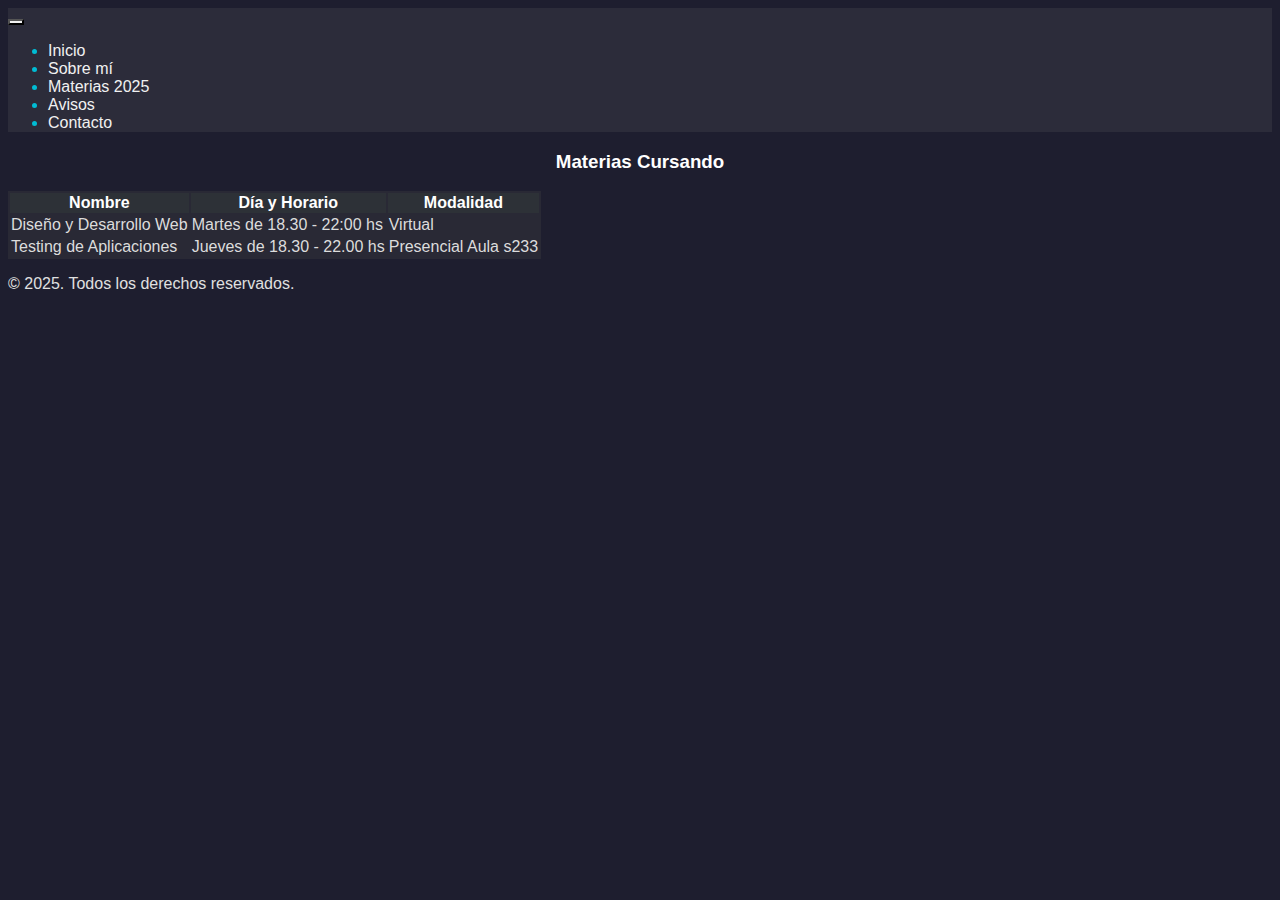
<file: index.html>
<!DOCTYPE html>
<html lang="ES">

<head>
    <meta charset="UTF-8">
    <meta name="viewport" content="width=device-width, initial-scale=1.0">
    <link href="https://cdn.jsdelivr.net/npm/bootstrap@5.3.5/dist/css/bootstrap.min.css" rel="stylesheet"
        integrity="sha384-SgOJa3DmI69IUzQ2PVdRZhwQ+dy64/BUtbMJw1MZ8t5HZApcHrRKUc4W0kG879m7" crossorigin="anonymous">
    <link rel="stylesheet" href="styles/estilosGenerales.css">
    <title>Sitio integrador</title>
</head>

<body class="d-flex flex-column min-vh-100">
    <header class="p-2">
        <nav class="navbar navbar-expand-lg ">
            <div class="container-fluid">
                <button class="navbar-toggler" type="button" data-bs-toggle="collapse"
                    data-bs-target="#navbarNavDropdown" aria-controls="navbarNavDropdown" aria-expanded="false"
                    aria-label="Toggle navigation">
                    <span class="navbar-toggler-icon"></span>
                </button>
                <div class="justify-content-center collapse navbar-collapse" id="navbarNavDropdown">
                    <ul class="navbar-nav">
                        <li class="nav-item p-1">
                            <a class="nav-link navbar-brand" href="index.html">Inicio</a>
                        </li>
                        <li class="nav-item p-1">
                            <a class="nav-link navbar-brand" href="sobre_mi.html">Sobre mí</a>
                        </li>
                        <li class="nav-item p-1">
                            <a class="nav-link navbar-brand" href="Materias_2025.html">Materias 2025</a>
                        </li>
                        <li class="nav-item p-1">
                            <a class="nav-link navbar-brand" href="Avisos.html">Avisos</a>
                        </li>
                        <li class="nav-item p-1">
                            <a class="nav-link navbar-brand" href="Contacto.html">Contacto</a>
                        </li>
                    </ul>
                </div>
            </div>
        </nav>
    </header>
    <main class="p-2">
        <div class="container-fluid col-md-4 col-lg-8">
            <div class="row p-4">
                <div class="col d-flex flex-row justify-content-center align-content-center">
                    <h3 class="titulosh3"> Materias Cursando</h3>
                </div>
            </div>
            <table class="table estilosTablas p-2">
                <thead>
                    <tr>
                        <th scope="col">Nombre</th>
                        <th scope="col">Día y Horario</th>
                        <th scope="col">Modalidad</th>
                    </tr>
                </thead>
                <tbody>
                    <tr>
                        <td>Diseño y Desarrollo Web</td>
                        <td>Martes de 18.30 - 22:00 hs</td>
                        <td>Virtual</td>
                    </tr>
                    <tr>

                        <td>Testing de Aplicaciones</td>
                        <td>Jueves de 18.30 - 22.00 hs</td>
                        <td>Presencial Aula s233</td>
                    </tr>
                </tbody>
            </table>
        </div>
    </main>
    <footer class="p-2 py-3 mt-auto">
        <div class="container-fluid d-flex justify-content-center">
            <p>&copy; 2025. Todos los derechos reservados.</p>
        </div>
    </footer>
    <script src="https://cdn.jsdelivr.net/npm/bootstrap@5.3.5/dist/js/bootstrap.bundle.min.js"
        integrity="sha384-k6d4wzSIapyDyv1kpU366/PK5hCdSbCRGRCMv+eplOQJWyd1fbcAu9OCUj5zNLiq"
        crossorigin="anonymous"></script>
</body>

</html>
</file>
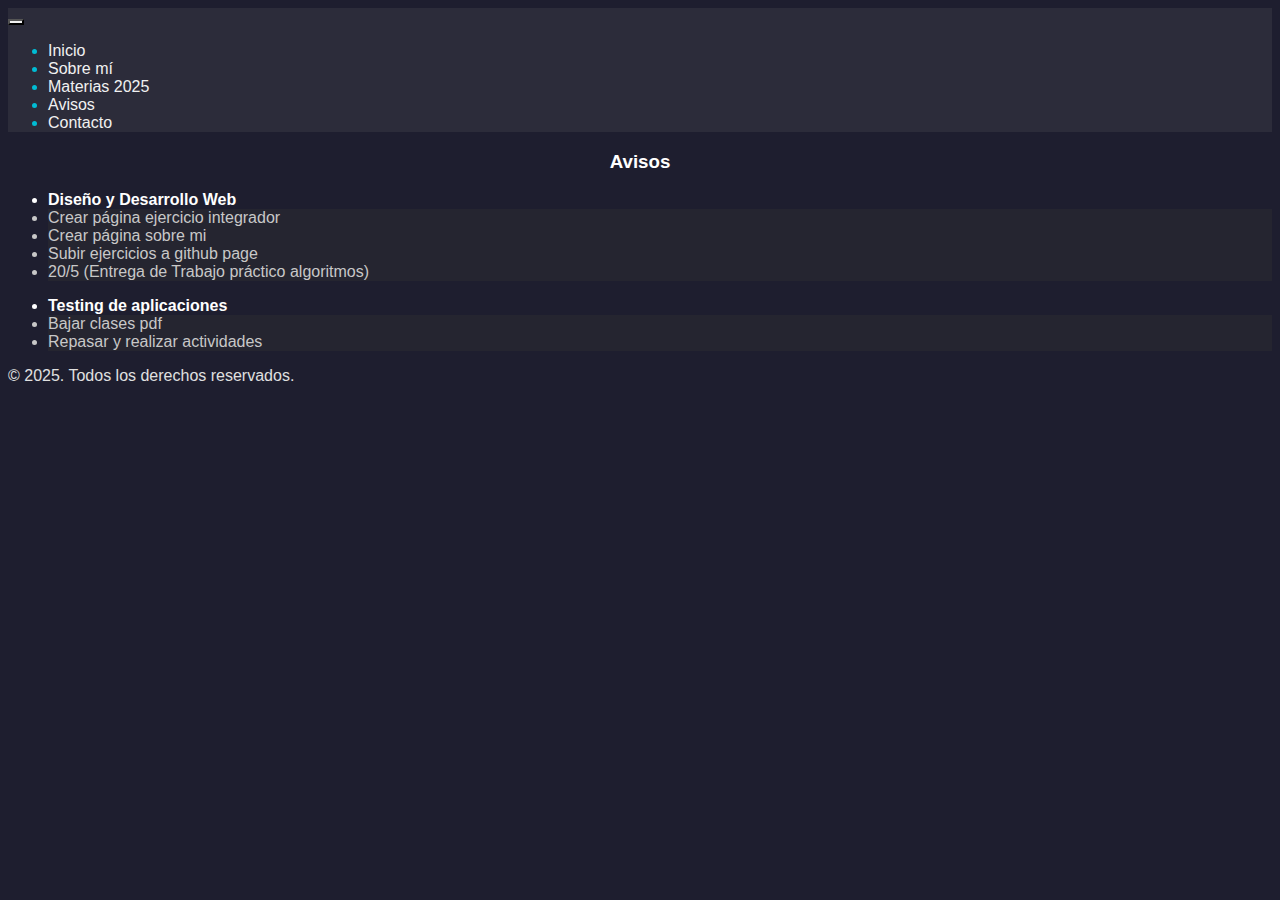
<file: Avisos.html>
<!doctype html>
<html>

<head>
    <meta charset="UTF-8">
    <meta name="viewport" content="width=device-width, initial-scale=1.0">
    <link href="https://cdn.jsdelivr.net/npm/bootstrap@5.3.5/dist/css/bootstrap.min.css" rel="stylesheet"
        integrity="sha384-SgOJa3DmI69IUzQ2PVdRZhwQ+dy64/BUtbMJw1MZ8t5HZApcHrRKUc4W0kG879m7" crossorigin="anonymous">
    <link rel="stylesheet" href="styles/estilosGenerales.css">
    <title>Avisos</title>
</head>

<body class="d-flex flex-column min-vh-100">
    <header class="p-2">
        <nav class="navbar navbar-expand-lg">
            <div class="container-fluid">
                <button class="navbar-toggler" type="button" data-bs-toggle="collapse"
                    data-bs-target="#navbarNavDropdown" aria-controls="navbarNavDropdown" aria-expanded="false"
                    aria-label="Toggle navigation">
                    <span class="navbar-toggler-icon"></span>
                </button>
                <div class="justify-content-center collapse navbar-collapse" id="navbarNavDropdown">
                    <ul class="navbar-nav">
                        <li class="nav-item p-1">
                            <a class="nav-link navbar-brand" href="index.html">Inicio</a>
                        </li>
                        <li class="nav-item p-1">
                            <a class="nav-link navbar-brand" href="sobre_mi.html">Sobre mí</a>
                        </li>
                        <li class="nav-item p-1">
                            <a class="nav-link navbar-brand" href="Materias_2025.html">Materias 2025</a>
                        </li>
                        <li class="nav-item p-1">
                            <a class="nav-link navbar-brand" href="Avisos.html">Avisos</a>
                        </li>
                        <li class="nav-item p-1">
                            <a class="nav-link navbar-brand" href="Contacto.html">Contacto</a>
                        </li>
                    </ul>
                </div>
            </div>
        </nav>
    </header>
    <main class="p-2">
        <div class="container-fluid col-md-8 col-lg-10">

            <div class="row p-4">
                <div class="col d-flex flex-row justify-content-center align-content-center">
                    <h3 class="titulosh3"> Avisos </h3>
                </div>
            </div>

            <ul class="p-2 list-group list-group-flush">
                <li class="list-group-item active">Diseño y Desarrollo Web</li>
                <li class="list-group-item">Crear página ejercicio integrador</li>
                <li class="list-group-item">Crear página sobre mi</li>
                <li class="list-group-item">Subir ejercicios a github page</li>
                <li class="list-group-item">20/5 (Entrega de Trabajo práctico algoritmos)</li>
            </ul>

            <ul class="p-2 list-group list-group-flush">
                <li class="list-group-item active">Testing de aplicaciones</li>
                <li class="list-group-item">Bajar clases pdf</li>
                <li class="list-group-item">Repasar y realizar actividades </li>
            </ul>
        </div>
    </main>
    <footer class="p-2 py-3 mt-auto">
        <div class="container-fluid d-flex justify-content-center">
            <p>&copy; 2025. Todos los derechos reservados.</p>
        </div>
    </footer>
    <script src="https://cdn.jsdelivr.net/npm/bootstrap@5.3.5/dist/js/bootstrap.bundle.min.js"
        integrity="sha384-k6d4wzSIapyDyv1kpU366/PK5hCdSbCRGRCMv+eplOQJWyd1fbcAu9OCUj5zNLiq"
        crossorigin="anonymous"></script>
</body>

</html>
</file>
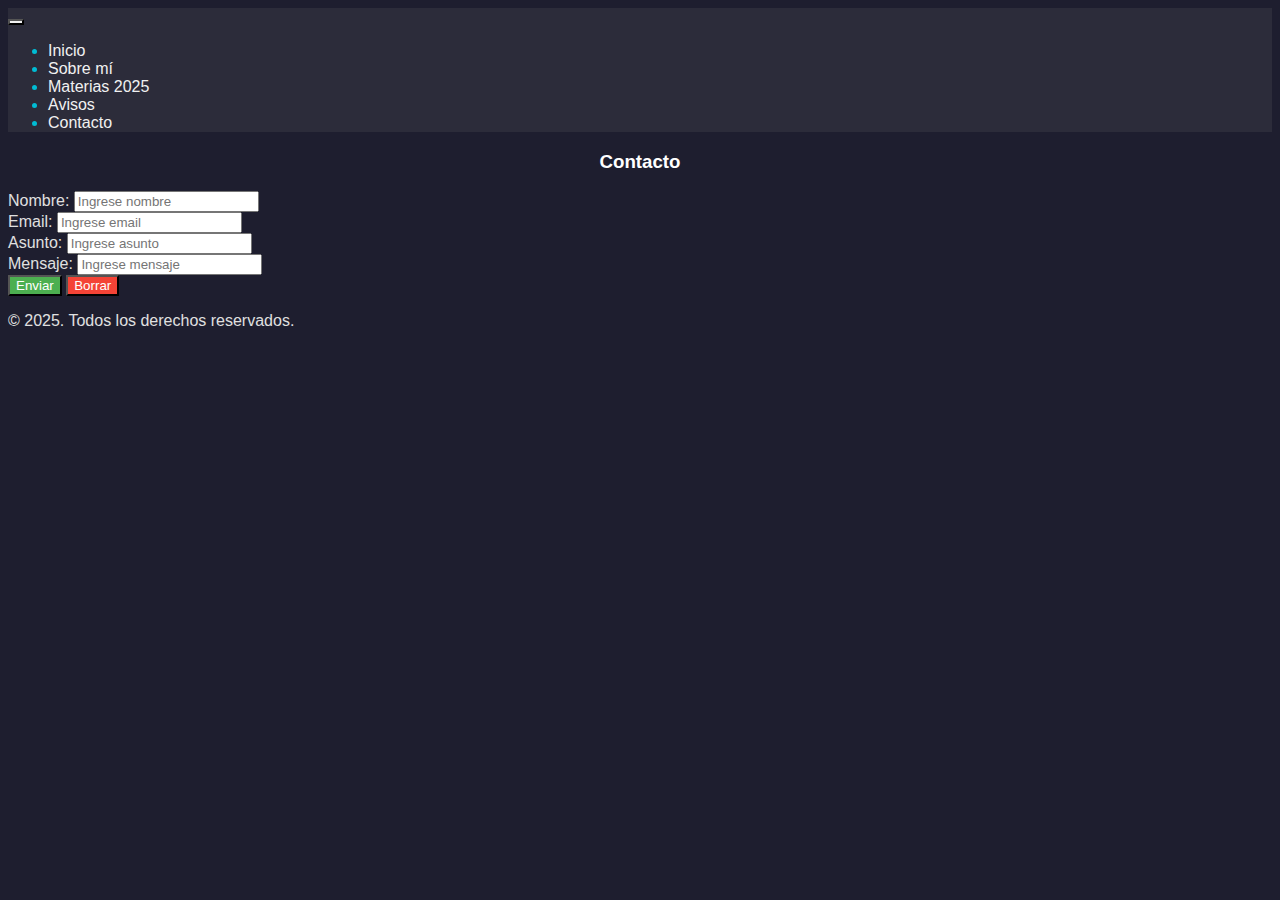
<file: Contacto.html>
<!doctype html>
<html>

<head>
    <meta charset="UTF-8">
    <meta name="viewport" content="width=device-width, initial-scale=1.0">
    <link href="https://cdn.jsdelivr.net/npm/bootstrap@5.3.5/dist/css/bootstrap.min.css" rel="stylesheet"
        integrity="sha384-SgOJa3DmI69IUzQ2PVdRZhwQ+dy64/BUtbMJw1MZ8t5HZApcHrRKUc4W0kG879m7" crossorigin="anonymous">
    <link rel="stylesheet" href="styles/estilosGenerales.css">
    <title>Contacto</title>
</head>

<body class="d-flex flex-column min-vh-100">
    <header class="p-2">
        <nav class="navbar navbar-expand-lg">
            <div class="container-fluid">
                <button class="navbar-toggler" type="button" data-bs-toggle="collapse"
                    data-bs-target="#navbarNavDropdown" aria-controls="navbarNavDropdown" aria-expanded="false"
                    aria-label="Toggle navigation">
                    <span class="navbar-toggler-icon"></span>
                </button>
                <div class="justify-content-center collapse navbar-collapse" id="navbarNavDropdown">
                    <ul class="navbar-nav">
                        <li class="nav-item p-1">
                            <a class="nav-link navbar-brand" href="index.html">Inicio</a>
                        </li>
                        <li class="nav-item p-1">
                            <a class="nav-link navbar-brand" href="sobre_mi.html">Sobre mí</a>
                        </li>
                        <li class="nav-item p-1">
                            <a class="nav-link navbar-brand" href="Materias_2025.html">Materias 2025</a>
                        </li>
                        <li class="nav-item p-1">
                            <a class="nav-link navbar-brand" href="Avisos.html">Avisos</a>
                        </li>
                        <li class="nav-item p-1">
                            <a class="nav-link navbar-brand" href="Contacto.html">Contacto</a>
                        </li>
                    </ul>
                </div>
            </div>
        </nav>
    </header>
    <main class="p-2">
        <div class="container-fluid d-flex  flex-column justify-content-center">
            <div class="row p-4">
                <div class="row d-flex flex-row justify-content-center align-content-center">
                    <h3 class="titulosh3"> Contacto </h3>
                </div>
            </div>
            <div class="row p-2">
                <form class="p-2 d-flex flex-column align-items-center">
                    <div class="row col-md-3 col-lg-6">
                        <div class="form-group p-2">
                            <label for="inputNombre">Nombre:</label>
                            <input type="text" class="form-control" id="inputNombre" aria-describedby="Ingrese nombre"
                                placeholder="Ingrese nombre">
                        </div>
                        <div class="form-group p-2">
                            <label for="inputMail">Email:</label>
                            <input type="email" class="form-control" id="inputMail" aria-describedby="Ingrese email"
                                placeholder="Ingrese email">
                        </div>
                        <div class="form-group p-2">
                            <label for="inputAsunto">Asunto:</label>
                            <input type="textarea" class="form-control" id="inputAsunto"
                                aria-describedby="Ingrese asunto" placeholder="Ingrese asunto">
                        </div>
                        <div class="form-group p-2">
                            <label for="inputMensaje">Mensaje:</label>
                            <input type="textarea" class="form-control" id="inputMensaje"
                                aria-describedby="Ingrese mensaje" placeholder="Ingrese mensaje">
                        </div>
                    </div>
                    <div class="row col-md-2 col-lg-6 d-flex flex-row justify-content-between p-2">
                        <button type="submit" class="btn  mt-4 col-md-1 col-lg-4 p-1 botonEnviar">Enviar</button>
                        <button type="reset" class="btn  mt-4 col-md-1 col-lg-4 p-1 botonBorrar">Borrar</button>

                    </div>
                </form>
            </div>
    </main>
    <footer class="p-2 py-3 mt-auto">
        <div class="container-fluid d-flex justify-content-center">
            <p>&copy; 2025. Todos los derechos reservados.</p>
        </div>
    </footer>
    <script src="https://cdn.jsdelivr.net/npm/bootstrap@5.3.5/dist/js/bootstrap.bundle.min.js"
        integrity="sha384-k6d4wzSIapyDyv1kpU366/PK5hCdSbCRGRCMv+eplOQJWyd1fbcAu9OCUj5zNLiq"
        crossorigin="anonymous"></script>
</body>

</html>
</file>
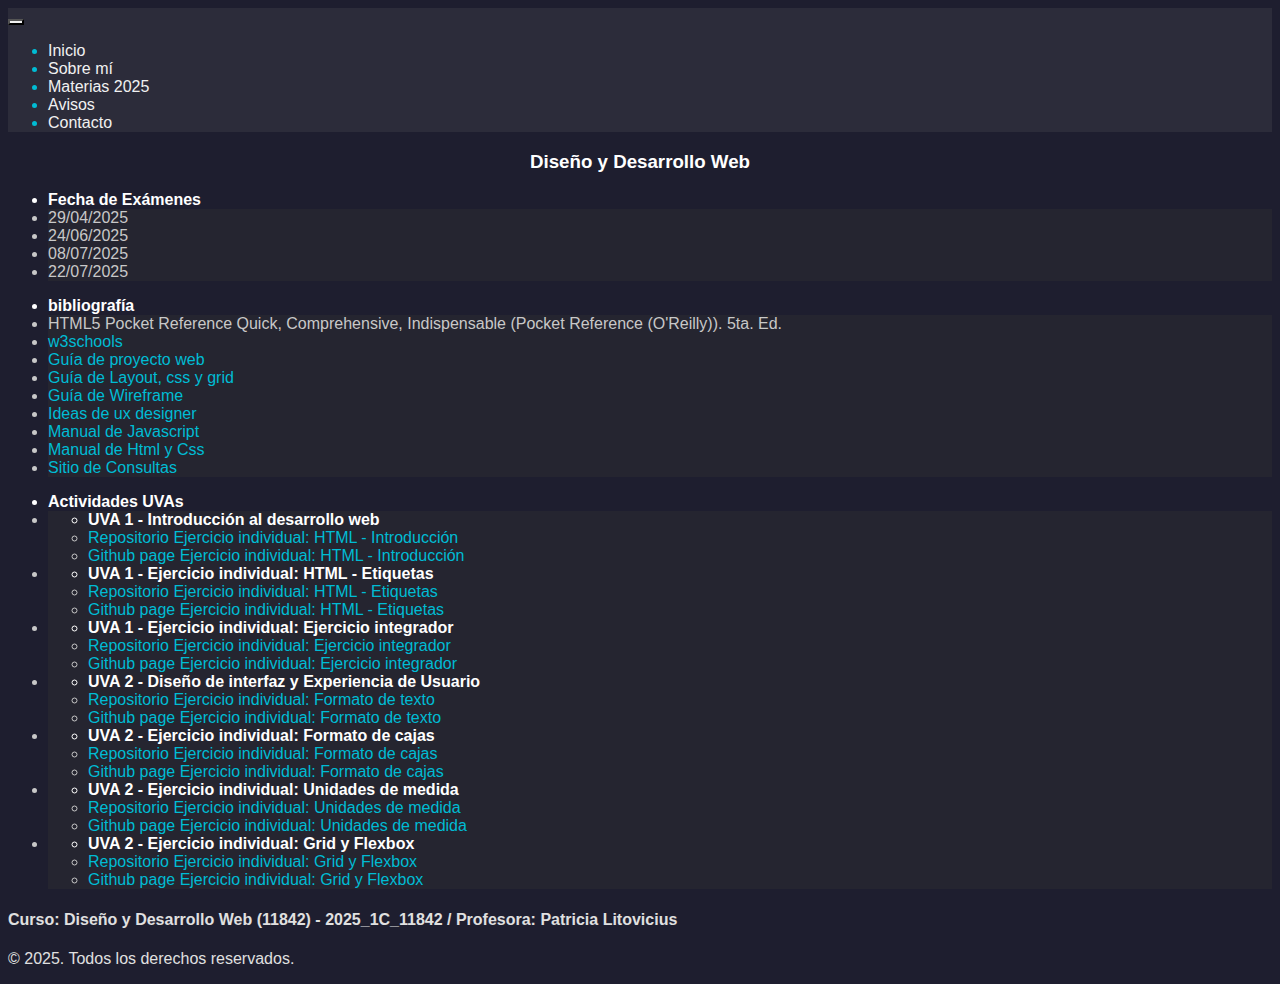
<file: diseñoDesarrolloWeb.html>
<!DOCTYPE html>
<html lang="ES">

<head>
  <meta charset="UTF-8">
  <meta name="viewport" content="width=device-width, initial-scale=1.0">
  <link href="https://cdn.jsdelivr.net/npm/bootstrap@5.3.5/dist/css/bootstrap.min.css" rel="stylesheet"
    integrity="sha384-SgOJa3DmI69IUzQ2PVdRZhwQ+dy64/BUtbMJw1MZ8t5HZApcHrRKUc4W0kG879m7" crossorigin="anonymous">
  <link rel="stylesheet" href="styles/estilosGenerales.css">
  <title>Diseño y Desarrollo Web</title>
</head>

<body class="d-flex flex-column min-vh-100">
  <header class="p-2">
    <nav class="navbar navbar-expand-lg">
      <div class="container-fluid">
        <button class="navbar-toggler" type="button" data-bs-toggle="collapse" data-bs-target="#navbarNavDropdown"
          aria-controls="navbarNavDropdown" aria-expanded="false" aria-label="Toggle navigation">
          <span class="navbar-toggler-icon"></span>
        </button>
        <div class="justify-content-center collapse navbar-collapse" id="navbarNavDropdown">
          <ul class="navbar-nav">
            <li class="nav-item p-1">
              <a class="nav-link navbar-brand" href="index.html">Inicio</a>
            </li>
            <li class="nav-item p-1">
              <a class="nav-link navbar-brand" href="sobre_mi.html">Sobre mí</a>
            </li>
            <li class="nav-item p-1">
              <a class="nav-link navbar-brand" href="Materias_2025.html">Materias 2025</a>
            </li>
            <li class="nav-item p-1">
              <a class="nav-link navbar-brand" href="Avisos.html">Avisos</a>
            </li>
            <li class="nav-item p-1">
              <a class="nav-link navbar-brand" href="Contacto.html">Contacto</a>
            </li>
          </ul>
        </div>
      </div>
    </nav>
  </header>
  <main class="p-2">
    <div class="container-fluid d-flex flex-column col-md-8 col-lg-10">
      <div class="row p-4">
        <div class="col d-flex flex-row justify-content-center align-content-center">
          <h3 class="titulosh3"> Diseño y Desarrollo Web</h3>
        </div>
      </div>
      <div class="row p-2 ">
        <div class="col p-2 ">
          <div class="row p-2">
            <ul class="p-2 list-group list-group-flush">
              <li class="list-group-item active">Fecha de Exámenes</li>
              <li class="list-group-item">29/04/2025</li>
              <li class="list-group-item">24/06/2025</li>
              <li class="list-group-item">08/07/2025</li>
              <li class="list-group-item">22/07/2025</li>
            </ul>
          </div>
          <div class="row p-2">
            <ul class="p-2 list-group list-group-flush">
              <li class="list-group-item active">bibliografía</li>
              <li class="list-group-item">HTML5 Pocket Reference Quick, Comprehensive, Indispensable (Pocket Reference
                (O'Reilly)). 5ta. Ed.</li>
              <li class="list-group-item" target="_blank"><a href="https://www.w3schools.com/">w3schools</a></li>
              <li class="list-group-item"><a href="bibliografia/Guía de proyecto web.pdf" download="Guía de proyecto
                web" target="_blank">Guía de proyecto
                  web</a>
              </li>
              <li class="list-group-item"><a href="bibliografia/Guía de layout, css y grid.pdf" download="Guía de
                Layout, css y grid" target="_blank">Guía de
                  Layout, css y grid</a>
              </li>
              <li class="list-group-item"><a href="bibliografia/Guía de wireframe.pdf" download="Guía de
                Wireframe" target="_blank">Guía de
                  Wireframe</a>
              </li>
              <li class="list-group-item"><a href="bibliografia/Ideas ux designer.pdf" download="Ideas de ux designer"
                  target="_blank">Ideas de ux designer</a>
              </li>
              <li class="list-group-item"><a href="bibliografia/Javascript.docx" download="Manual de Javascript"
                  target="_blank">Manual
                  de Javascript</a>
              </li>
              <li class="list-group-item"><a href="bibliografia/Manual html y css.pdf" download="Manual de Html y Css"
                  target="_blank">Manual
                  de Html y Css</a>
              </li>
              <li class="list-group-item"><a href="bibliografia/Sitios de consulta.docx" download="Sitios de Consulta"
                  target="_blank">Sitio de Consultas</a>
              </li>
            </ul>
          </div>
        </div>
        <div class="col p-2">
          <ul class="p-2 list-group list-group-flush">
            <li class="list-group-item active">Actividades UVAs</li>
            <li class="list-group-item">
              <ul class="p-2 list-group list-group-flush">
                <li class="list-group-item active">UVA 1 - Introducción al desarrollo web</li>
                <li class="list-group-item"><a href="https://github.com/gpuade/grpuva1htmletiquetas.git"
                    target="_blank">Repositorio Ejercicio individual: HTML - Introducción </a>
                </li>
                <li class="list-group-item"><a href="https://gpuade.github.io/grpuva1introduccion/"
                    target="_blank">Github page Ejercicio individual: HTML - Introducción </a>
                </li>
              </ul>
            </li>
            <li class="list-group-item">
              <ul class="p-2 list-group list-group-flush">
                <li class="list-group-item active">UVA 1 - Ejercicio individual: HTML - Etiquetas</li>
                <li class="list-group-item"><a href="https://github.com/gpuade/grpuva1htmletiquetas.git"
                    target="_blank">Repositorio Ejercicio individual: HTML - Etiquetas </a>
                </li>
                <li class="list-group-item"><a href="https://gpuade.github.io/grpuva1htmletiquetas/"
                    target="_blank">Github page Ejercicio individual: HTML - Etiquetas </a>
                </li>
              </ul>
            </li>
            <li class="list-group-item">
              <ul class="p-2 list-group list-group-flush">
                <li class="list-group-item active">UVA 1 - Ejercicio individual: Ejercicio integrador </li>
                <li class="list-group-item"><a href="https://github.com/gpuade/grpuva1ei.git"
                    target="_blank">Repositorio Ejercicio individual: Ejercicio integrador </a>
                </li>
                <li class="list-group-item"><a href="https://gpuade.github.io/grpuva1ei/" target="_blank">Github page
                    Ejercicio individual: Ejercicio integrador </a>
                </li>
              </ul>
            </li>

            <li class="list-group-item">
              <ul class="p-2 list-group list-group-flush">
                <li class="list-group-item active">UVA 2 - Diseño de interfaz y Experiencia de Usuario</li>
                <li class="list-group-item"><a href="https://github.com/gpuade/uva2formatotexto.git"
                    target="_blank">Repositorio Ejercicio individual: Formato de texto </a>
                </li>
                <li class="list-group-item"><a href="https://gpuade.github.io/uva2formatotexto/index.html"
                    target="_blank">Github page
                    Ejercicio individual: Formato de texto </a>
                </li>
              </ul>
            </li>
            <li class="list-group-item">
              <ul class="p-2 list-group list-group-flush">
                <li class="list-group-item active">UVA 2 - Ejercicio individual: Formato de cajas</li>
                <li class="list-group-item"><a href="https://github.com/gpuade/uva2formatocajas.git"
                    target="_blank">Repositorio Ejercicio individual: Formato de cajas </a>
                </li>
                <li class="list-group-item"><a href="https://gpuade.github.io/uva2formatocajas/" target="_blank">Github
                    page
                    Ejercicio individual: Formato de cajas </a>
                </li>
              </ul>
            </li>
            <li class="list-group-item">
              <ul class="p-2 list-group list-group-flush">
                <li class="list-group-item active">UVA 2 - Ejercicio individual: Unidades de medida</li>
                <li class="list-group-item"><a href="https://github.com/gpuade/uva2_entrega_chichilo.git"
                    target="_blank">Repositorio Ejercicio individual: Unidades de medida </a>
                </li>
                <li class="list-group-item"><a href="https://gpuade.github.io/uva2_entrega_chichilo"
                    target="_blank">Github
                    page
                    Ejercicio individual: Unidades de medida </a>
                </li>
              </ul>
            </li>
            <li class="list-group-item">
              <ul class="p-2 list-group list-group-flush">
                <li class="list-group-item active">UVA 2 - Ejercicio individual: Grid y Flexbox</li>
                <li class="list-group-item"><a href="https://github.com/gpuade/uva2_grid_flexbox.git"
                    target="_blank">Repositorio Ejercicio individual: Grid y Flexbox</a>
                </li>
                <li class="list-group-item"><a href="https://gpuade.github.io/uva2_grid_flexbox/" target="_blank">Github
                    page
                    Ejercicio individual: Grid y Flexbox
                  </a>
                </li>
              </ul>
            </li>
          </ul>
        </div>
      </div>
      <div class="row p-2">
        <h4 class="tituloDisDesWeb"> Curso: Diseño y Desarrollo Web (11842) - 2025_1C_11842 / Profesora: Patricia
          Litovicius </h4>
      </div>
    </div>
    </div>

  </main>
  <footer class="p-2 py-3 mt-auto">
    <div class="container-fluid d-flex justify-content-center">
      <p>&copy; 2025. Todos los derechos reservados.</p>
    </div>
  </footer>
  <script src="https://cdn.jsdelivr.net/npm/bootstrap@5.3.5/dist/js/bootstrap.bundle.min.js"
    integrity="sha384-k6d4wzSIapyDyv1kpU366/PK5hCdSbCRGRCMv+eplOQJWyd1fbcAu9OCUj5zNLiq"
    crossorigin="anonymous"></script>
</body>

</html>
</file>
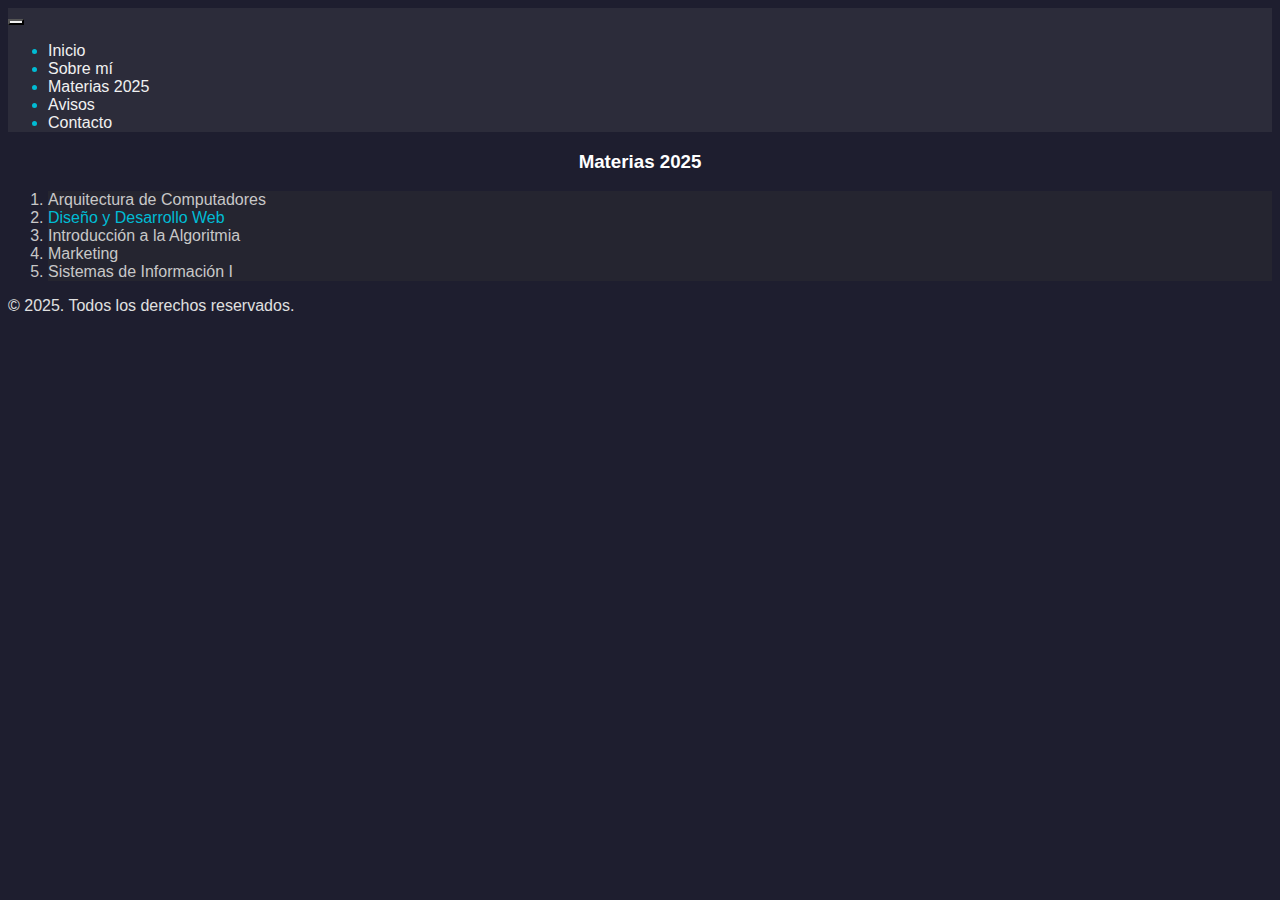
<file: Materias_2025.html>
<!doctype html>
<html>

<head>
    <meta charset="UTF-8">
    <meta name="viewport" content="width=device-width, initial-scale=1.0">
    <link href="https://cdn.jsdelivr.net/npm/bootstrap@5.3.5/dist/css/bootstrap.min.css" rel="stylesheet"
        integrity="sha384-SgOJa3DmI69IUzQ2PVdRZhwQ+dy64/BUtbMJw1MZ8t5HZApcHrRKUc4W0kG879m7" crossorigin="anonymous">
    <link rel="stylesheet" href="styles/estilosGenerales.css">
    <title>Materias 2025</title>
</head>

<body class="d-flex flex-column min-vh-100">
    <header class="p-2">
        <nav class="navbar navbar-expand-lg">
            <div class="container-fluid">
                <button class="navbar-toggler" type="button" data-bs-toggle="collapse"
                    data-bs-target="#navbarNavDropdown" aria-controls="navbarNavDropdown" aria-expanded="false"
                    aria-label="Toggle navigation">
                    <span class="navbar-toggler-icon"></span>
                </button>
                <div class="justify-content-center collapse navbar-collapse" id="navbarNavDropdown">
                    <ul class="navbar-nav">
                        <li class="nav-item p-1">
                            <a class="nav-link navbar-brand" href="index.html">Inicio</a>
                        </li>
                        <li class="nav-item p-1">
                            <a class="nav-link navbar-brand" href="sobre_mi.html">Sobre mí</a>
                        </li>
                        <li class="nav-item p-1">
                            <a class="nav-link navbar-brand" href="Materias_2025.html">Materias 2025</a>
                        </li>
                        <li class="nav-item p-1">
                            <a class="nav-link navbar-brand" href="Avisos.html">Avisos</a>
                        </li>
                        <li class="nav-item p-1">
                            <a class="nav-link navbar-brand" href="Contacto.html">Contacto</a>
                        </li>
                    </ul>
                </div>
            </div>
        </nav>
    </header>
    <main class="p-2">
        <div class="container-fluid col-md-4 col-lg-8">
            <div class="row p-4">
                <div class="col d-flex flex-row justify-content-center align-content-center">
                    <h3 class="titulosh3"> Materias 2025</h3>
                </div>
            </div>

            <ol class="list-group p-2">
                <li class="list-group-item">Arquitectura de Computadores</li>
                <li class="list-group-item list-group-item-action"><a href="diseñoDesarrolloWeb.html">Diseño y
                        Desarrollo
                        Web</a></li>
                <li class="list-group-item">Introducción a la Algoritmia</li>
                <li class="list-group-item">Marketing</li>
                <li class="list-group-item">Sistemas de Información I</li>
            </ol>
        </div>
    </main>
    <footer class="p-2 py-3 mt-auto">
        <div class="container-fluid d-flex justify-content-center">
            <p>&copy; 2025. Todos los derechos reservados.</p>
        </div>
    </footer>
    <script src="https://cdn.jsdelivr.net/npm/bootstrap@5.3.5/dist/js/bootstrap.bundle.min.js"
        integrity="sha384-k6d4wzSIapyDyv1kpU366/PK5hCdSbCRGRCMv+eplOQJWyd1fbcAu9OCUj5zNLiq"
        crossorigin="anonymous"></script>
</body>

</html>
</file>
<file: styles/estilosGenerales.css>
body {
  font-family: Helvetica;
  font-size: 1em;
  color: #e0e0e0;
  background-color: #1e1e2f;
  height: 100%;
}

nav {
  background-color: #2c2c3a;
  color: #f1f1f1;
}

nav,
li,
a {
  color: #00bcd4;
  text-decoration: none;
}

.navbar-brand {
  color: #f1f1f1;
}

.navbar-brand:hover {
  color: #0097a7;
}

.navbar-toggler {
  background-color: #f1f1f1;
  color: #f1f1f1;
}


img {
  max-width: 400px;
  max-height: 300px;
}

.list-group-item {
  background-color: #252530;
  color: rgb(200, 200, 200);
}

.list-group-item.active {
  font-weight: bold;
  background-color: transparent;
  color: white;
  border-color: rgb(200, 200, 200);
}

table {
  background-color: #292935;
}

.estilosTablas th {
  background-color: rgb(45, 49, 55);
  color: white;
  font-weight: bold;
}

.estilosTablas td {
  background-color: transparent;
  color: rgb(220, 220, 220);
}

.titulosh3 {
  color: #ffffff;
  font-weight: bold;
  text-align: center;
}

.botonEnviar {
  background-color: #4caf50;
  color: #ffffff;
}

.botonBorrar {
  background-color: #f44336;
  color: #ffffff;
}
</file>
